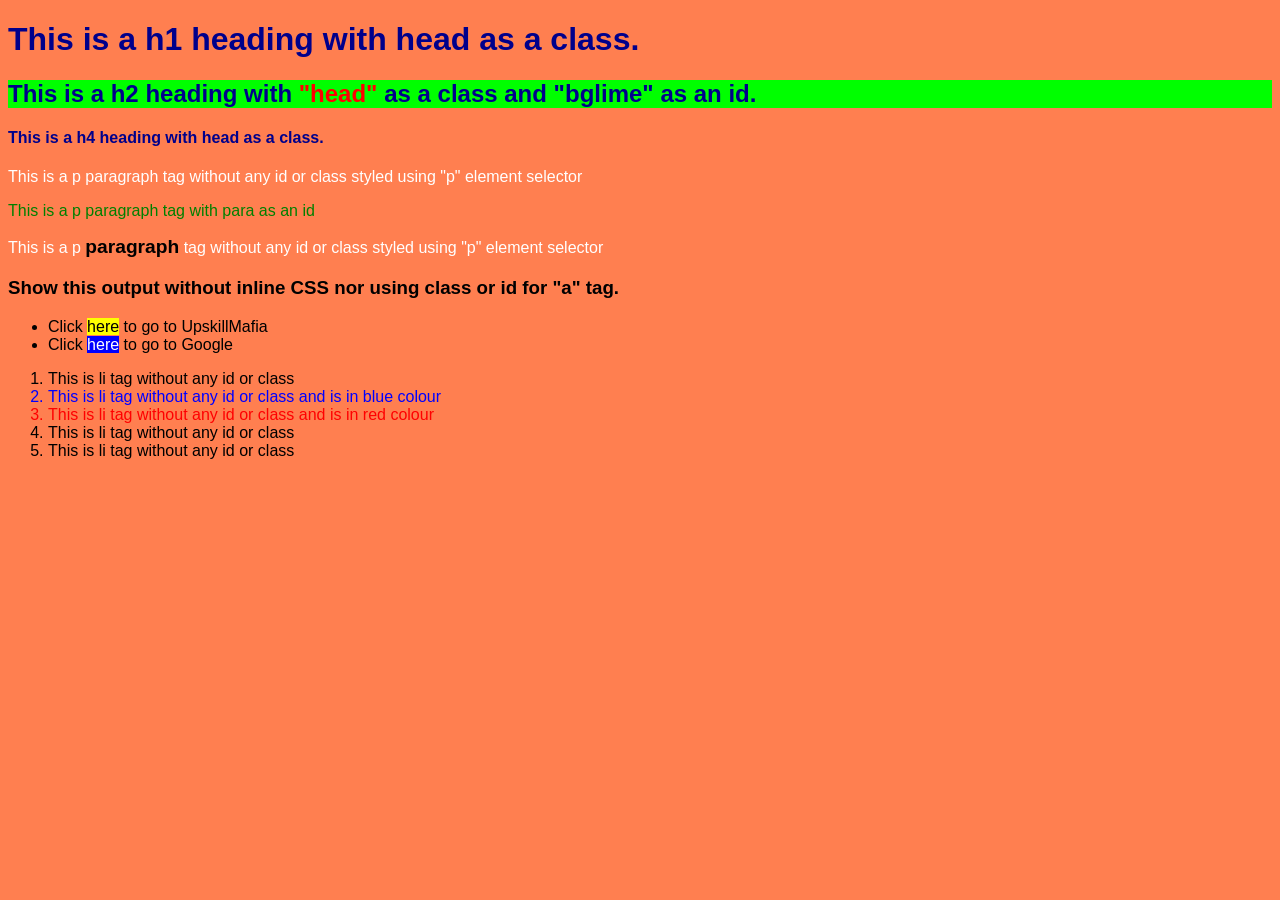
<file: Task-3/index.html>
<!DOCTYPE html>
<html lang="en">
<head>
    <meta charset="UTF-8">
    <meta name="viewport" content="width=device-width, initial-scale=1.0">
    <title>CSS Selectors Task</title>
    <link rel="stylesheet" href="style.css">
</head>
<body>

    <h1 class="head">This is a h1 heading with head as a class.</h1>
    
    <h2 class="head" id="bglime">This is a h2 heading with <span class="red-text">"head"</span> as a class and "bglime" as an id.</h2>
    
    <h4 class="head">This is a h4 heading with head as a class.</h4>

    <p>This is a p paragraph tag without any id or class styled using "p" element selector</p>

    <p id="para">This is a p paragraph tag with para as an id</p>

    <p>This is a p <span class="bold-black">paragraph</span> tag without any id or class styled using "p" element selector</p>

    <h3>Show this output without inline CSS nor using class or id for "a" tag.</h3>

    <ul>
        <li>Click <a href="#">here</a> to go to UpskillMafia</li>
        <li>Click <a href="#">here</a> to go to Google</li>
    </ul>

    <ol>
        <li>This is li tag without any id or class</li>
        <li>This is li tag without any id or class and is in blue colour</li>
        <li>This is li tag without any id or class and is in red colour</li>
        <li>This is li tag without any id or class</li>
        <li>This is li tag without any id or class</li>
    </ol>

</body>
</html>
</file>
<file: Task-3/style.css>
body {
    background-color: #ff7f50; 
    font-family: sans-serif;
}

.head {
    color: darkblue;
}

#bglime {
    background-color: lime;
}

.red-text {
    color: red;
}

p {
    color: white;
}

#para {
    color: green;
}

.bold-black {
    color: black;
    font-size: 1.2rem;
    font-weight: bold;
}

ul li:first-child a {
    background-color: yellow;
    color: black;
    text-decoration: none;
}

ul li:last-child a {
    background-color: blue;
    color: white;
    text-decoration: none;
}

ol li:nth-child(2) {
    color: blue;
}

ol li:nth-child(3) {
    color: red;
}
</file>
